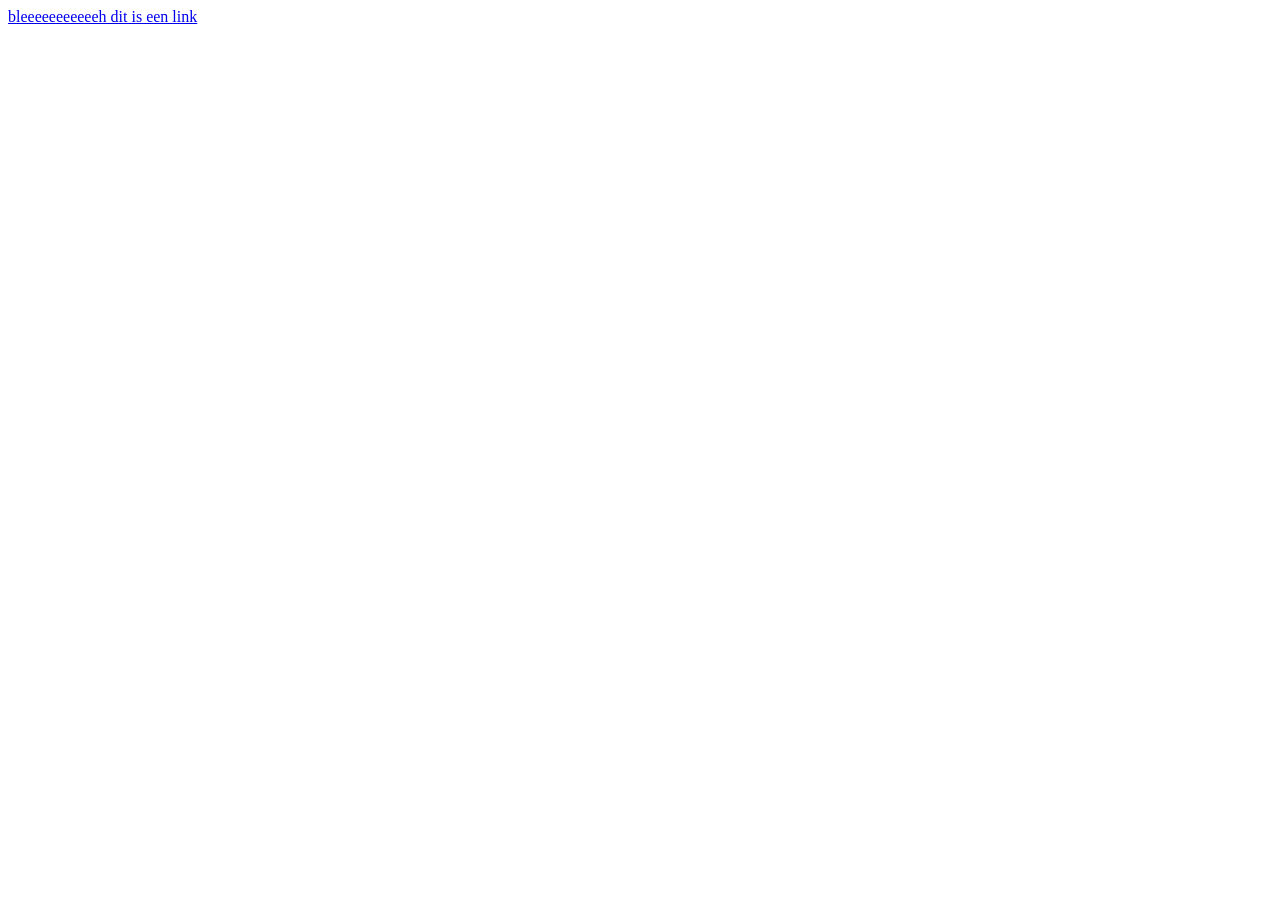
<file: index.html>
<!DOCTYPE html>
<html lang="en">
<head>
  <meta charset="UTF-8">
  <meta name="viewport" content="width=device-width, initial-scale=1.0">
  <title>Document</title>
</head>
<body>
  <a href="../woopnews/home/html-css/woopnewshome.html"> bleeeeeeeeeeeh dit is een link </a>
</body>
</html>
</file>
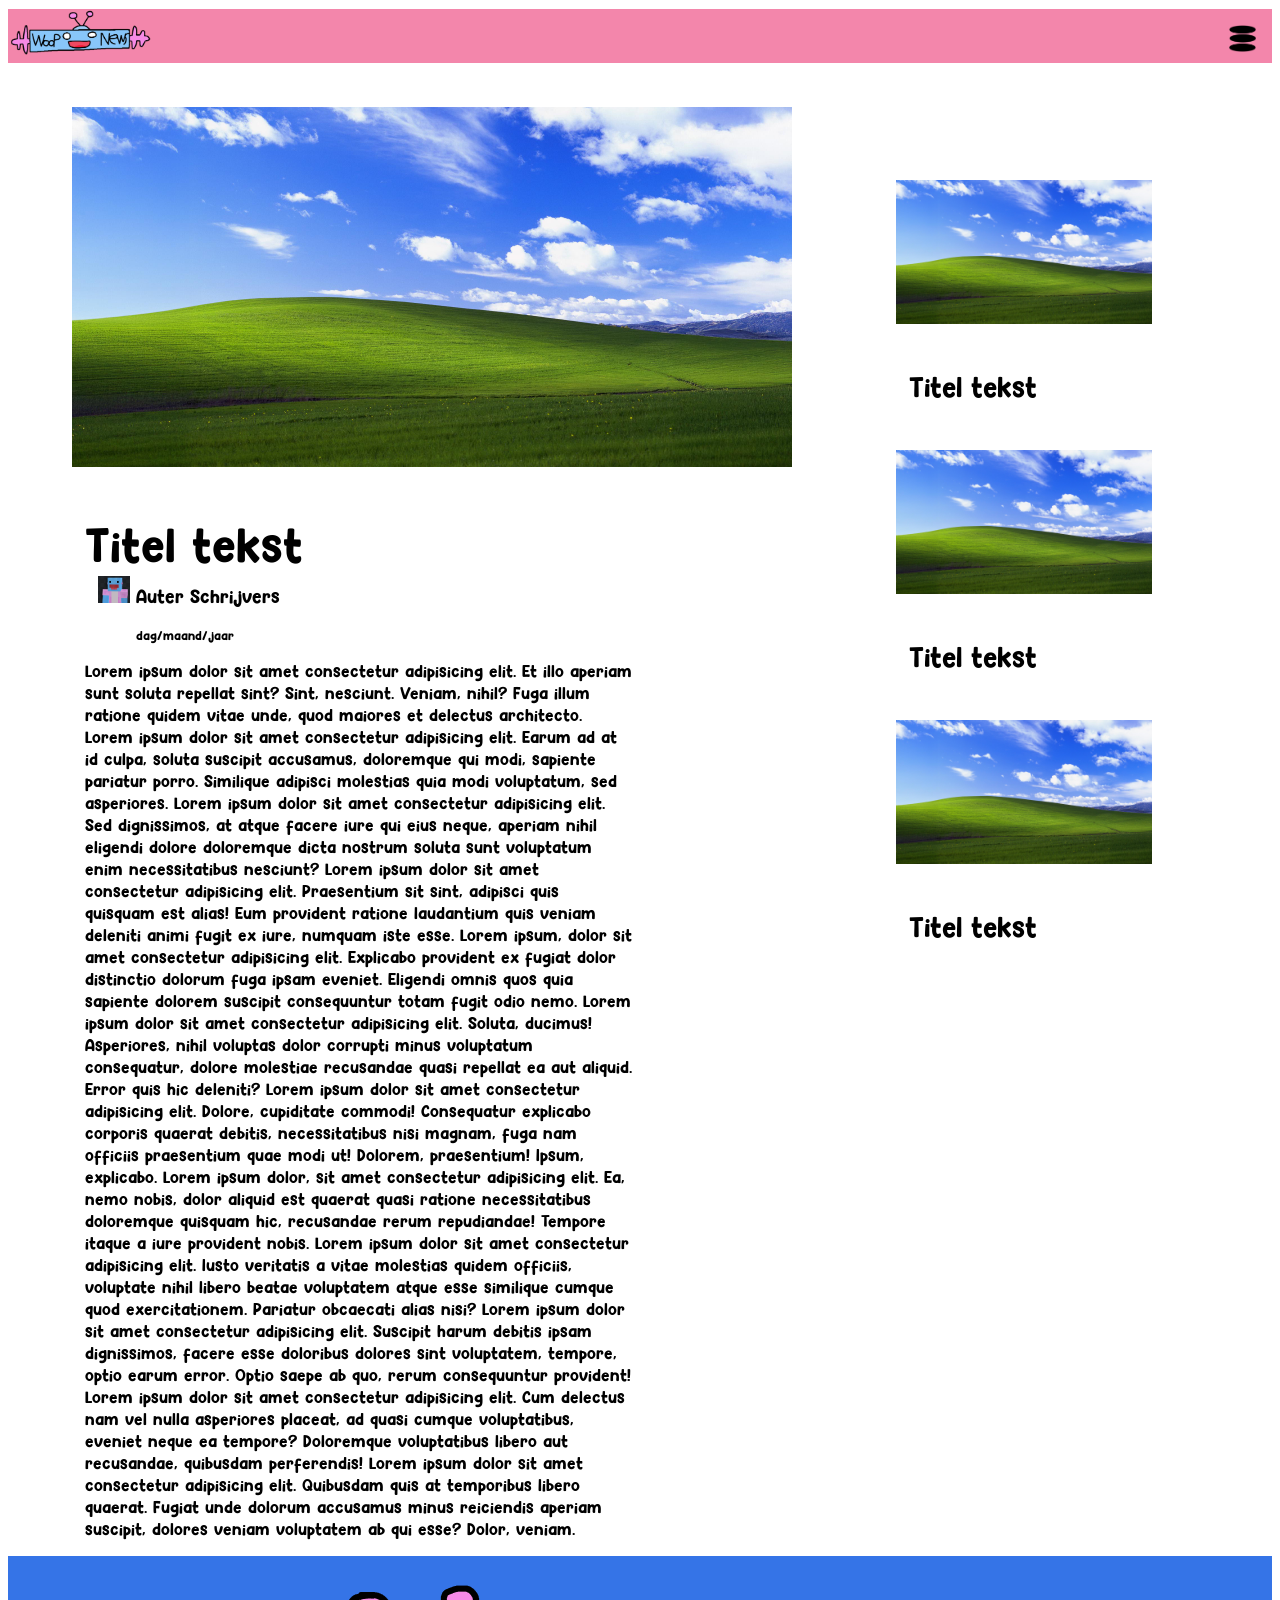
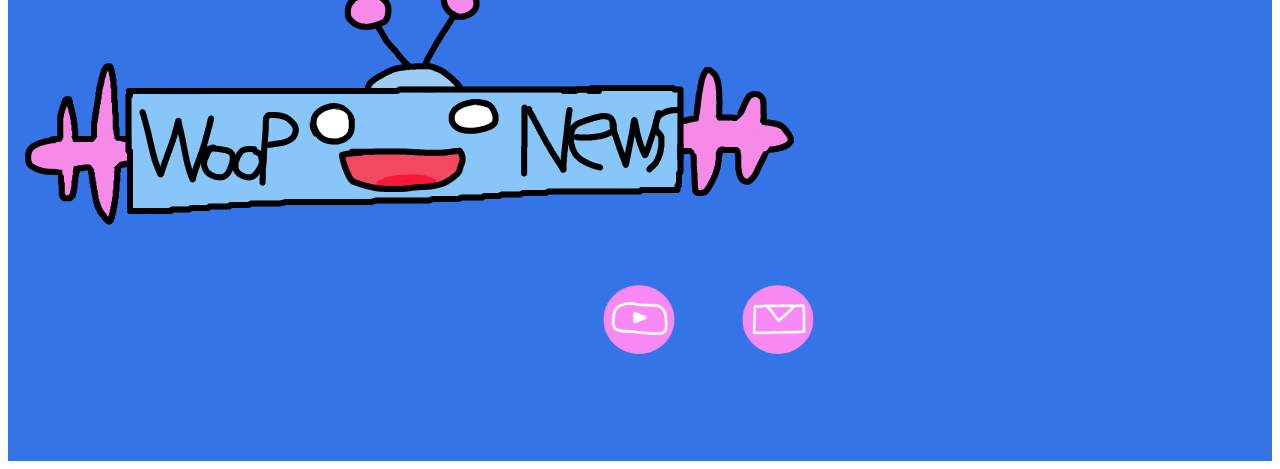
<file: woopnews/artikel-voorbeelt/html-css/artikel-voorbeelt.html>
<!DOCTYPE html>
<html lang="en">
<head>
    <meta charset="UTF-8">
    <meta name="viewport" content="width=device-width, initial-scale=1.0">
    <title>Woop News</title>
    <link rel="stylesheet" href="artikel-voorbeelt.css">
    <link rel="icon" type="image/x-icon" href="../../default-shi/images/woopnews-logo.png">
    <link rel="stylesheet" href="../../default-shi/fonts/fonts.css" id="fonts">
    <link rel="stylesheet" href="../../default-shi/shared-css/miniartikel.css" id="miniartikel">
</head>
<body>
    <div class="header">
        <a href="../../home/html-css/woopnewshome.html"><img src="../../default-shi/images/woopnews-logo.png" alt="woopnews home" id="woopnews-logo"></a>
<div class="dropdown">
  <button  class="dropbtn"><img src="../../default-shi/images/menubutton.png"></button>
  <div id="myDropdown" class="dropdown-content">
    <a href="../../home/html-css/woopnewshome.html" class="dropdowntext">Home</a>
    <a href="../../home/html-css/woopnewshome.html#About" class="dropdowntext">Over</a>
    <a href="../../contact/html-css/contact.html" class="dropdowntext">Contact</a>
  </div>
</div>
    </div>

    <div id="artikel">

    <img src="../images/testimage.jpg" alt="foto" class="head-image">
    <p class="head-text">Titel tekst</p>
    <p class="auteur-text"><img src="../../default-shi/images/wooper_portret.png" alt="wooper" class="pfp">  Auter Schrijvers</p>
    <p class="datum">dag/maand/jaar</p>

    <div id="body-text">
    <p class="body-text">Lorem ipsum dolor sit amet consectetur adipisicing elit. Et illo aperiam sunt soluta repellat sint? Sint, nesciunt. Veniam, nihil? Fuga illum ratione quidem vitae unde, quod maiores et delectus architecto. Lorem ipsum dolor sit amet consectetur adipisicing elit. Earum ad at id culpa, soluta suscipit accusamus, doloremque qui modi, sapiente pariatur porro. Similique adipisci molestias quia modi voluptatum, sed asperiores. Lorem ipsum dolor sit amet consectetur adipisicing elit. Sed dignissimos, at atque facere iure qui eius neque, aperiam nihil eligendi dolore doloremque dicta nostrum soluta sunt voluptatum enim necessitatibus nesciunt? Lorem ipsum dolor sit amet consectetur adipisicing elit. Praesentium sit sint, adipisci quis quisquam est alias! Eum provident ratione laudantium quis veniam deleniti animi fugit ex iure, numquam iste esse. Lorem ipsum, dolor sit amet consectetur adipisicing elit. Explicabo provident ex fugiat dolor distinctio dolorum fuga ipsam eveniet. Eligendi omnis quos quia sapiente dolorem suscipit consequuntur totam fugit odio nemo. Lorem ipsum dolor sit amet consectetur adipisicing elit. Soluta, ducimus! Asperiores, nihil voluptas dolor corrupti minus voluptatum consequatur, dolore molestiae recusandae quasi repellat ea aut aliquid. Error quis hic deleniti? Lorem ipsum dolor sit amet consectetur adipisicing elit. Dolore, cupiditate commodi! Consequatur explicabo corporis quaerat debitis, necessitatibus nisi magnam, fuga nam officiis praesentium quae modi ut! Dolorem, praesentium! Ipsum, explicabo. Lorem ipsum dolor, sit amet consectetur adipisicing elit. Ea, nemo nobis, dolor aliquid est quaerat quasi ratione necessitatibus doloremque quisquam hic, recusandae rerum repudiandae! Tempore itaque a iure provident nobis. Lorem ipsum dolor sit amet consectetur adipisicing elit. Iusto veritatis a vitae molestias quidem officiis, voluptate nihil libero beatae voluptatem atque esse similique cumque quod exercitationem. Pariatur obcaecati alias nisi? Lorem ipsum dolor sit amet consectetur adipisicing elit. Suscipit harum debitis ipsam dignissimos, facere esse doloribus dolores sint voluptatem, tempore, optio earum error. Optio saepe ab quo, rerum consequuntur provident! Lorem ipsum dolor sit amet consectetur adipisicing elit. Cum delectus nam vel nulla asperiores placeat, ad quasi cumque voluptatibus, eveniet neque ea tempore? Doloremque voluptatibus libero aut recusandae, quibusdam perferendis! Lorem ipsum dolor sit amet consectetur adipisicing elit. Quibusdam quis at temporibus libero quaerat. Fugiat unde dolorum accusamus minus reiciendis aperiam suscipit, dolores veniam voluptatem ab qui esse? Dolor, veniam.</p>
    </div>
    </div>

    <div id="miniartikelsside">
        <a href="artikel-voorbeelt.html" class="miniartikel1">
        <img src="../images/testimage.jpg" alt="titel tekst" class="miniartikelfoto1">
        <p class="miniartikeltekst1">Titel tekst</p>
        </a>

        <a href="artikel-voorbeelt.html" class="miniartikel2">
        <img src="../images/testimage.jpg" alt="titel tekst" class="miniartikelfoto2">
        <p class="miniartikeltekst2">Titel tekst</p>
        </a>

        <a href="artikel-voorbeelt.html" class="miniartikel3">
        <img src="../images/testimage.jpg" alt="titel tekst" class="miniartikelfoto3">
        <p class="miniartikeltekst3">Titel tekst</p>
        </a>
    </div>

    <div id="footer">
        <img src="../../default-shi/images/woopnews-logo.png" alt="woopnews" id="woopnewslogo">
        <a href="https://www.youtube.com/@wooper2308" target="_blank"><img src="../../default-shi/images/youtubelogo.png" alt="" class="youtube" id="youtube"></a>
        <a href="../../contact/html-css/contact.html" target=""><img src="../../default-shi/images/email.png" alt="" class="youtube" id="email"></a>
    </div>

</body>
</html>
</file>
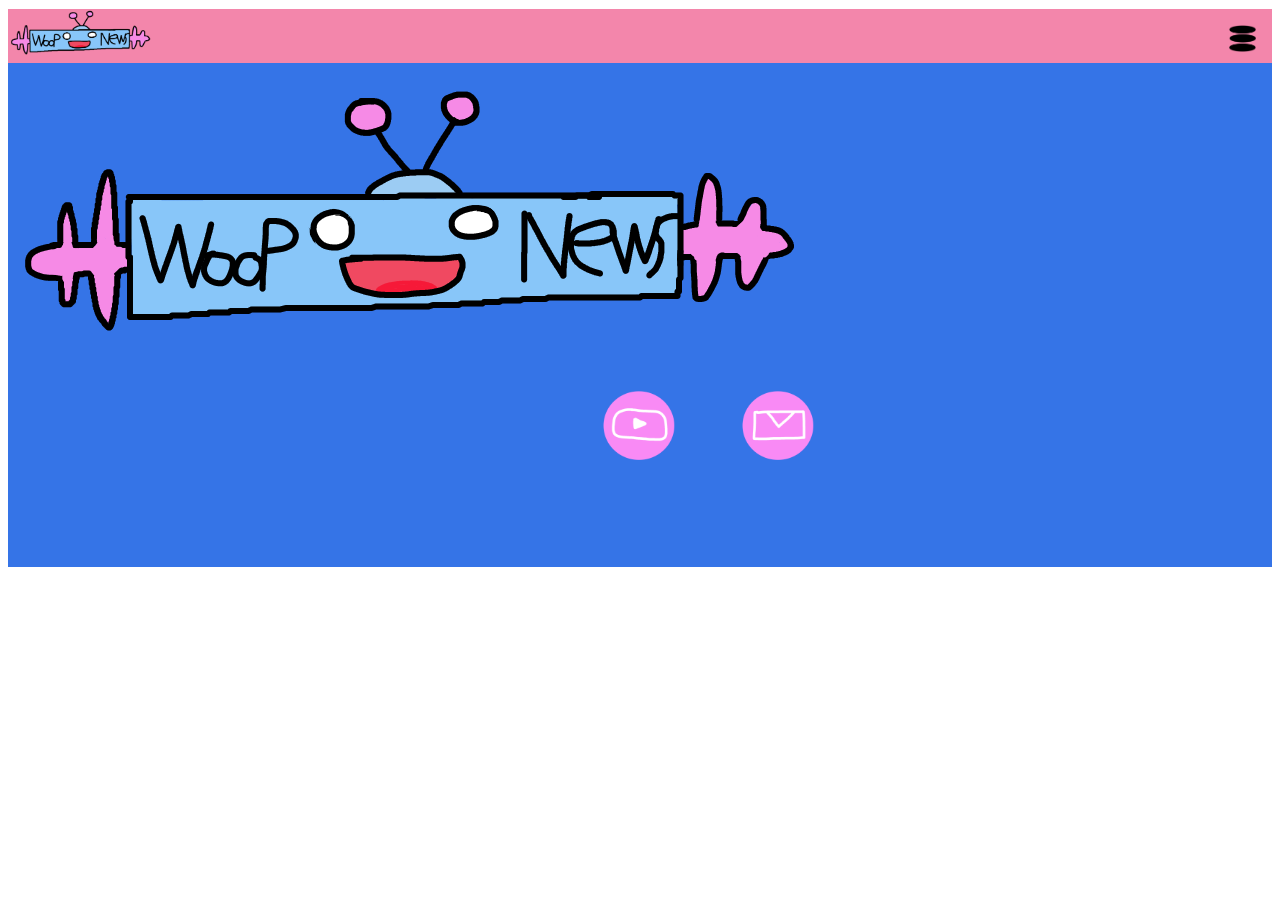
<file: woopnews/contact/html-css/contact.html>
<!DOCTYPE html>
<html lang="en">
<head>
    <meta charset="UTF-8">
    <meta name="viewport" content="width=device-width, initial-scale=1.0">
    <title>Woop News</title>
    <link rel="stylesheet" href="contact.css">
    <link rel="icon" type="image/x-icon" href="../../default-shi/images/woopnews-logo.png">
    <link rel="stylesheet" href="../../default-shi/fonts/fonts.css" id="fonts">
    <link rel="stylesheet" href="../../default-shi/shared-css/miniartikel.css" id="miniartikel">
</head>
<body>
    <div class="header">
        <a href="../../home/html-css/woopnewshome.html"><img src="../../default-shi/images/woopnews-logo.png" alt="woopnews home" id="woopnews-logo"></a>
<div class="dropdown">
  <button  class="dropbtn"><img src="../../default-shi/images/menubutton.png"></button>
  <div id="myDropdown" class="dropdown-content">
    <a href="../../home/html-css/woopnewshome.html" class="dropdowntext">Home</a>
    <a href="../../home/html-css/woopnewshome.html#About" class="dropdowntext">Over</a>
    <a href="../../contact/html-css/contact.html" class="dropdowntext">Contact</a>
  </div>
</div>
    </div>

    



    <div id="footer">
        <img src="../../default-shi/images/woopnews-logo.png" alt="woopnews" id="woopnewslogo">
        <a href="https://www.youtube.com/@wooper2308" target="_blank"><img src="../../default-shi/images/youtubelogo.png" alt="" class="youtube" id="youtube"></a>
        <a href="./contact.html" target=""><img src="../../default-shi/images/email.png" alt="" class="youtube" id="email"></a>
    </div>

</body>
</html>
</file>
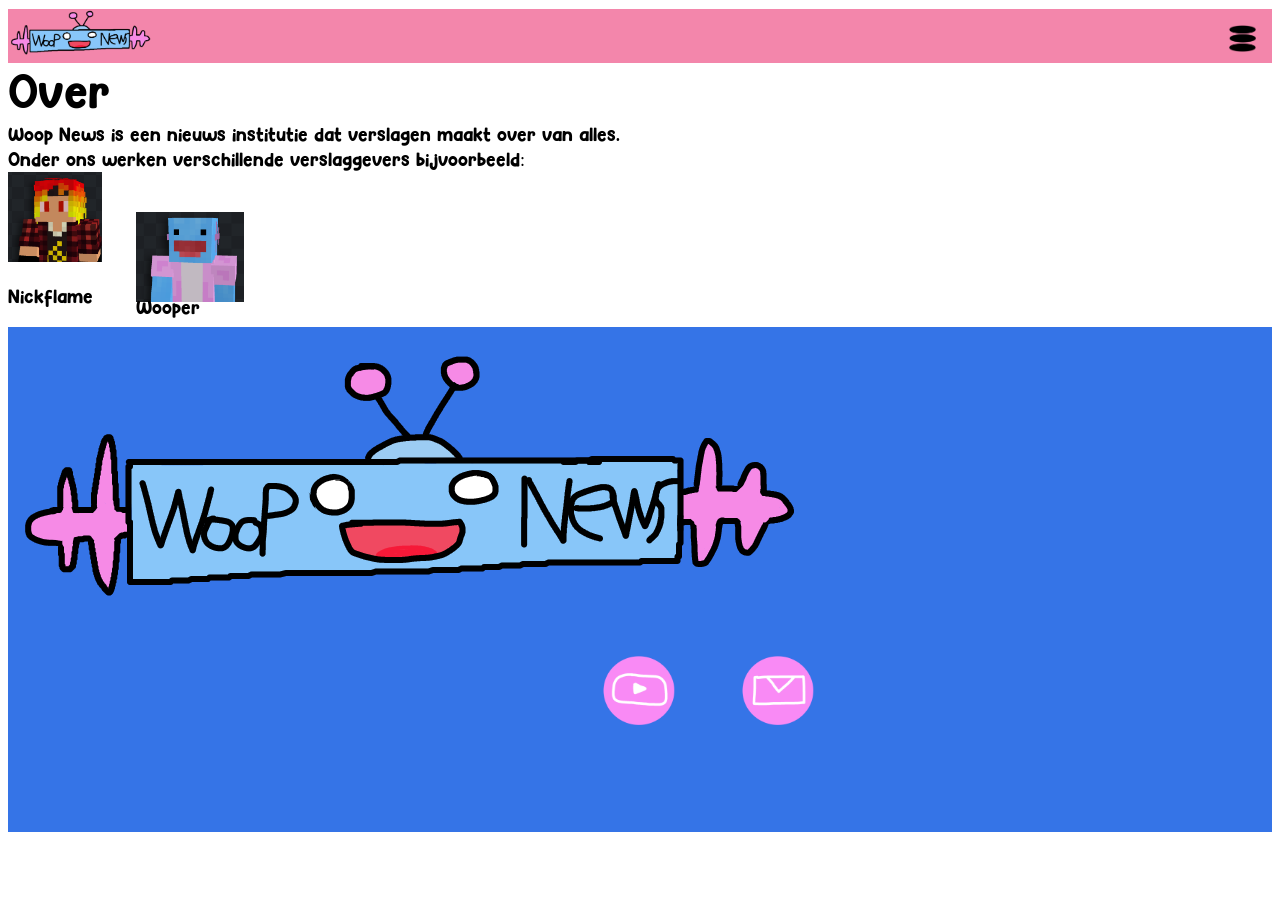
<file: woopnews/home/html-css/woopnewshome.html>
<!DOCTYPE html>
<html lang="en">
<head>
    <meta charset="UTF-8">
    <meta name="viewport" content="width=device-width, initial-scale=1.0">
    <title>Woop News</title>
    <link rel="stylesheet" href="woopnewshome.css">
    <link rel="icon" type="image/x-icon" href="../../default-shi/images/woopnews-logo.png">
    <link rel="stylesheet" href="../../default-shi/fonts/fonts.css" id="fonts">
    <link rel="stylesheet" href="../../default-shi/shared-css/miniartikel.css" id="miniartikel">
</head>
<body>
    <div class="header">
        <a href="woopnewshome.html"><img src="../../default-shi/images/woopnews-logo.png" alt="woopnews home" id="woopnews-logo"></a>
<div class="dropdown">
  <button  class="dropbtn"><img src="../../default-shi/images/menubutton.png"></button>
  <div id="myDropdown" class="dropdown-content">
    <a href="woopnewshome.html" class="dropdowntext">Home</a>
    <a href="#About" class="dropdowntext">Over</a>
    <a href="../../contact/html-css/contact.html" class="dropdowntext">Contact</a>
  </div>
</div>
    </div>

<div id="artikelen">










</div>


    <div id="About">
        <div class="kopje">Over</div>
        <div class="zin">Woop News is een nieuws institutie dat verslagen maakt over van alles.</div>
        <div class="zin">Onder ons werken verschillende verslaggevers bijvoorbeeld:</div>
        <img src="../images/nickflame_portret.png" alt="Nickflame" class="medewerker-portret"><p class="portrettekst">Nickflame</p>
        <img src="../images/wooper_portret.png" alt="Wooper" class="medewerker-portret" id="woopportret"><p class="portrettekst" id="woopportrettekst">Wooper</p>
    </div>

    <div id="footer">
        <img src="../../default-shi/images/woopnews-logo.png" alt="woopnews" id="woopnewslogo">
        <a href="https://www.youtube.com/@wooper2308" target="_blank"><img src="../../default-shi/images/youtubelogo.png" alt="" class="youtube" id="youtube"></a>
        <a href="../../contact/html-css/contact.html"><img src="../../default-shi/images/email.png" alt="" class="youtube" id="email"></a>
    </div>

</body>
</html>
</file>
<file: woopnews/artikel-voorbeelt/html-css/artikel-voorbeelt.css>
.dropbtn {
  padding: 16px;
  font-size: 16px;
  border: none;
  cursor: pointer;
  height: 5vh;
  width: auto;
    background-color: #f386ab;
}
.dropbtn img {
  height: 3vh;
  width: auto;
}
.dropdown:hover .dropdown-content {display: block;}

.dropdown {
  position: relative;
  float: right;
  height: 10vh;
  width: auto;
}

.dropdown-content {
  position: absolute;
  background-color: #f1f1f1;
  min-width: 0.1vw;
  overflow: auto;
display: none;
right: 10px;
}

.dropdown-content a {
  color: black;
  padding: 12px 8px;
  text-decoration: none;
  display: block;
}

.dropdown a:hover {background-color: #ddd;}

.show {display: block;}
.header {
    width: auto;
    height: 6vh;
    background-color: #f386ab;
    position: sticky;
    top: 1vh;
}

#woopnews-logo{
    height: 6vh;

}

#footer{
    background-color: rgb(53, 116, 231);
    
}

#woopnewslogo{
    padding-top: 2vh;
}

#youtube{
    height: 10vh;
    margin-bottom: 10vh;
    padding-left: 65vh;
}

#email{
    height: 10vh;
    padding-bottom: 10vh;
    padding-left: 5vh;
}

.kopje{
    font-size: 5vh;
}

.zin{
    font-size: 2vh;
}

.head-image{
    width: 80vh;
    height: 40vh;
    margin-top: 5vh;
    margin-left: 5vw;
}

.head-text{
    margin-left: 6vw;
    font-family: 'hey-comic';
    font-size: 5vh;
    margin-bottom: -2vh;
}

.pfp{
    height: 3vh;
    position: static;

}

.auteur-text{
    margin-left: 7vw;
    font-family: 'hey-comic';
    font-size: 2vh;
}

.body-text{
    margin-left: 6vw;
    margin-right: 50vw;
    font-family: 'hey-comic';
}

.datum{
    margin-left: 10vw;
    font-family: 'hey-comic';
    font-size: 1.3vh;
}

.dropdowntext{
    font-family: 'hey-comic';
}
</file>
<file: woopnews/default-shi/fonts/fonts.css>
@font-face {
  font-family: hey-comic;
  src: url(Hey-Comic.ttf);
}
</file>
<file: woopnews/default-shi/shared-css/miniartikel.css>
.miniartikelfoto1{
    width: 20vw;
    position: absolute;
    right: 10vw;
    top: 20vh;
}

.miniartikeltekst1{
    font-family: 'hey-comic';
    font-size: 3vh;
    position: absolute;
    right: 19vw;
    top: 38vh;
    color: black;
}

.miniartikelfoto2{
    width: 20vw;
    position: absolute;
    right: 10vw;
    top: 50vh;
}

.miniartikeltekst2{
    font-family: 'hey-comic';
    font-size: 3vh;
    position: absolute;
    right: 19vw;
    top: 68vh;
    color: black;
}

.miniartikelfoto3{
    width: 20vw;
    position: absolute;
    right: 10vw;
    top: 80vh;
}

.miniartikeltekst3{
    font-family: 'hey-comic';
    font-size: 3vh;
    position: absolute;
    right: 19vw;
    top: 98vh;
    color: black;
}
</file>
<file: woopnews/contact/html-css/contact.css>
.dropbtn {
  padding: 16px;
  font-size: 16px;
  border: none;
  cursor: pointer;
  height: 5vh;
  width: auto;
    background-color: #f386ab;
}
.dropbtn img {
  height: 3vh;
  width: auto;
}
.dropdown:hover .dropdown-content {display: block;}

.dropdown {
  position: relative;
  float: right;
  height: 10vh;
  width: auto;
}

.dropdown-content {
  position: absolute;
  background-color: #f1f1f1;
  min-width: 0.1vw;
  overflow: auto;
display: none;
right: 10px;
}

.dropdown-content a {
  color: black;
  padding: 12px 8px;
  text-decoration: none;
  display: block;
}

.dropdown a:hover {background-color: #ddd;}

.show {display: block;}
.header {
    width: auto;
    height: 6vh;
    background-color: #f386ab;
    position: sticky;
    top: 1vh;
}

#woopnews-logo{
    height: 6vh;

}

#footer{
    background-color: rgb(53, 116, 231);
    
}

#woopnewslogo{
    padding-top: 2vh;
}

#youtube{
    height: 10vh;
    margin-bottom: 10vh;
    padding-left: 65vh;
}

#email{
    height: 10vh;
    padding-bottom: 10vh;
    padding-left: 5vh;
}

.kopje{
    font-size: 5vh;
}

.zin{
    font-size: 2vh;
}


.medewerker-portret{
    height: 10vh;
}

.portrettekst{
    font-size: 2vh;
}

#woopportret{
    position: absolute;
    margin-left: 10%;
    margin-top: -9%;
}

#woopportrettekst{
    position: absolute;
    margin-left: 10%;
    margin-top: -2.5%;
}

.dropdowntext{
    font-family: 'hey-comic';
}
</file>
<file: woopnews/home/html-css/woopnewshome.css>
.dropbtn {
  padding: 16px;
  font-size: 16px;
  border: none;
  cursor: pointer;
  height: 5vh;
  width: auto;
    background-color: #f386ab;
}
.dropbtn img {
  height: 3vh;
  width: auto;
}
.dropdown:hover .dropdown-content {display: block;}

.dropdown {
  position: relative;
  float: right;
  height: 10vh;
  width: auto;
}

.dropdown-content {
  position: absolute;
  background-color: #f1f1f1;
  min-width: 0.1vw;
  overflow: auto;
display: none;
right: 10px;
}

.dropdown-content a {
  color: black;
  padding: 12px 8px;
  text-decoration: none;
  display: block;
}

.dropdown a:hover {background-color: #ddd;}

.show {display: block;}
.header {
    width: auto;
    height: 6vh;
    background-color: #f386ab;
    position: sticky;
    top: 1vh;
}

#woopnews-logo{
    height: 6vh;

}

#footer{
    background-color: rgb(53, 116, 231);
    
}

#woopnewslogo{
    padding-top: 2vh;
}

#youtube{
    height: 10vh;
    margin-bottom: 10vh;
    margin-left: 65vh;
}

#email{
    height: 10vh;
    margin-bottom: 10vh;
    margin-left: 5vh;
}

.kopje{
    font-size: 5vh;
    font-family: 'hey-comic';
}

.zin{
    font-size: 2vh;
    font-family: 'hey-comic';
}

.medewerker-portret{
    height: 10vh;
}

.portrettekst{
    font-size: 2vh;
    font-family: 'hey-comic';
}

#woopportret{
    position: absolute;
    margin-left: 10%;
    margin-top: -9%;
}

#woopportrettekst{
    position: absolute;
    margin-left: 10%;
    margin-top: -2.5%;
}

.dropdowntext{
    font-family: 'hey-comic';
}
</file>
